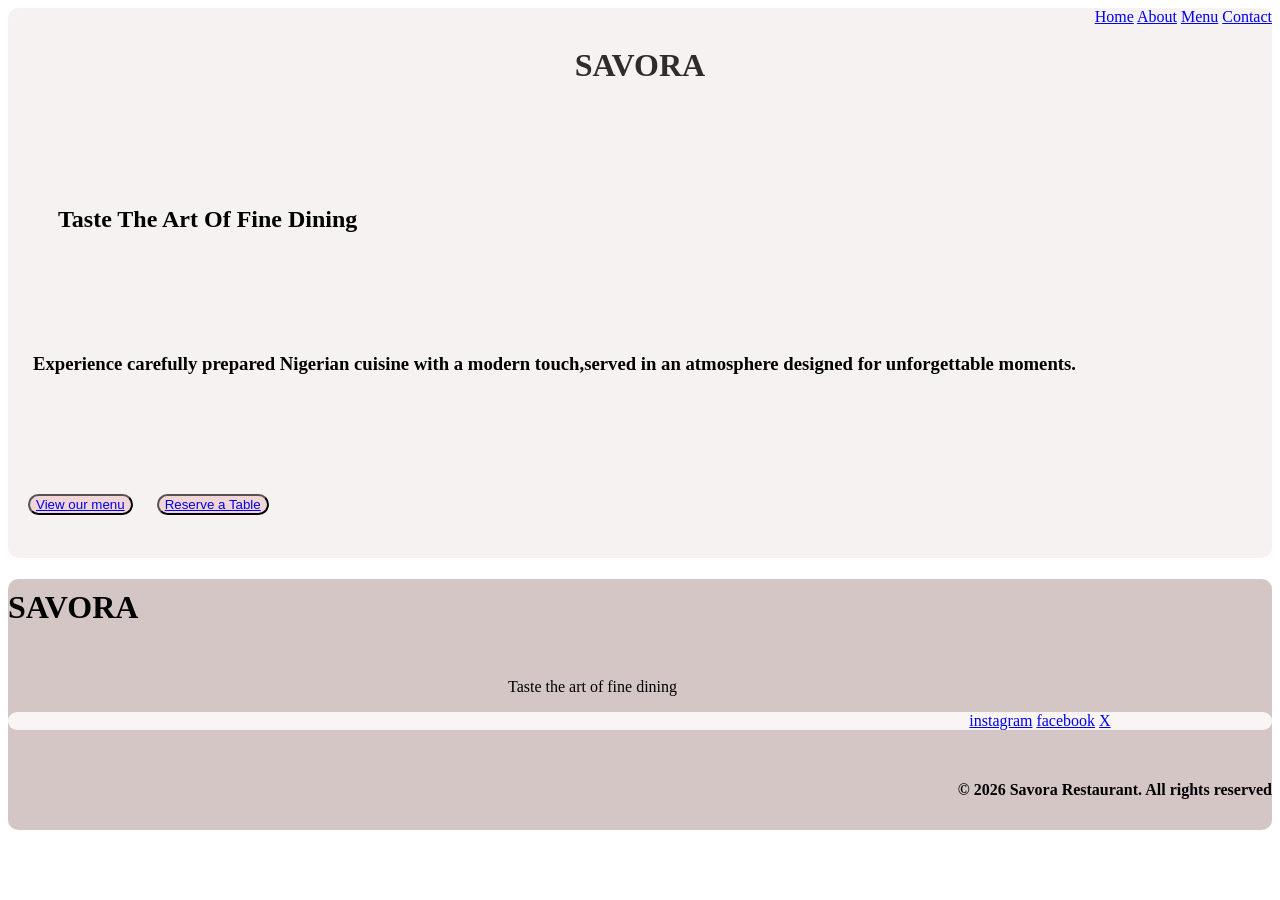
<file: index.html>
<!DOCTYPE html>
<html lang="en">
<head>
    <meta charset="UTF-8">
    <meta name="viewport" content="width=device-width, initial-scale=1.0">
    <link rel="stylesheet" href="style.css">
    <title>Savora Resu</title>
</head>
<body>
        <div class="parent-container">
          <div class="nav-link">
        <a href="index.html">Home</a>
        <a href="about.html">About</a>
        <a href="Menu.html">Menu</a>
        <a href=" contact.html">Contact</a>
        </div>
        
        <h1 class="main-header">SAVORA</h1>
        
        
        <h2 class="hero-title">Taste the Art of Fine Dining</h2>

        <h3 class="hero-text">
            Experience carefully prepared Nigerian cuisine with a modern touch,served in an atmosphere designed for unforgettable moments.
        </h3>

        <button class="hero-button-1">
            <a href="menu.html">View our menu</a>
        </button>
          <button class="hero-button-2">
            <a href="contact.html">Reserve a Table</a>
          </button>
        </div>
        <div class="children-container">
       <footer>
        <h1 class="main-footer">
            SAVORA
        </h1>
        <p class="footer-text">
            Taste the art of fine dining
        </p>
        <nav class="contact-info-1">
         <a href="#">instagram</a>
         <a href="#">facebook</a>
         <a href="#">X</a>
       </nav>
       <h4 class="contact-info-2">
         © 2026 Savora Restaurant. All rights reserved
       </h4>
       </footer>
       </div>
</body>
</html>
</file>
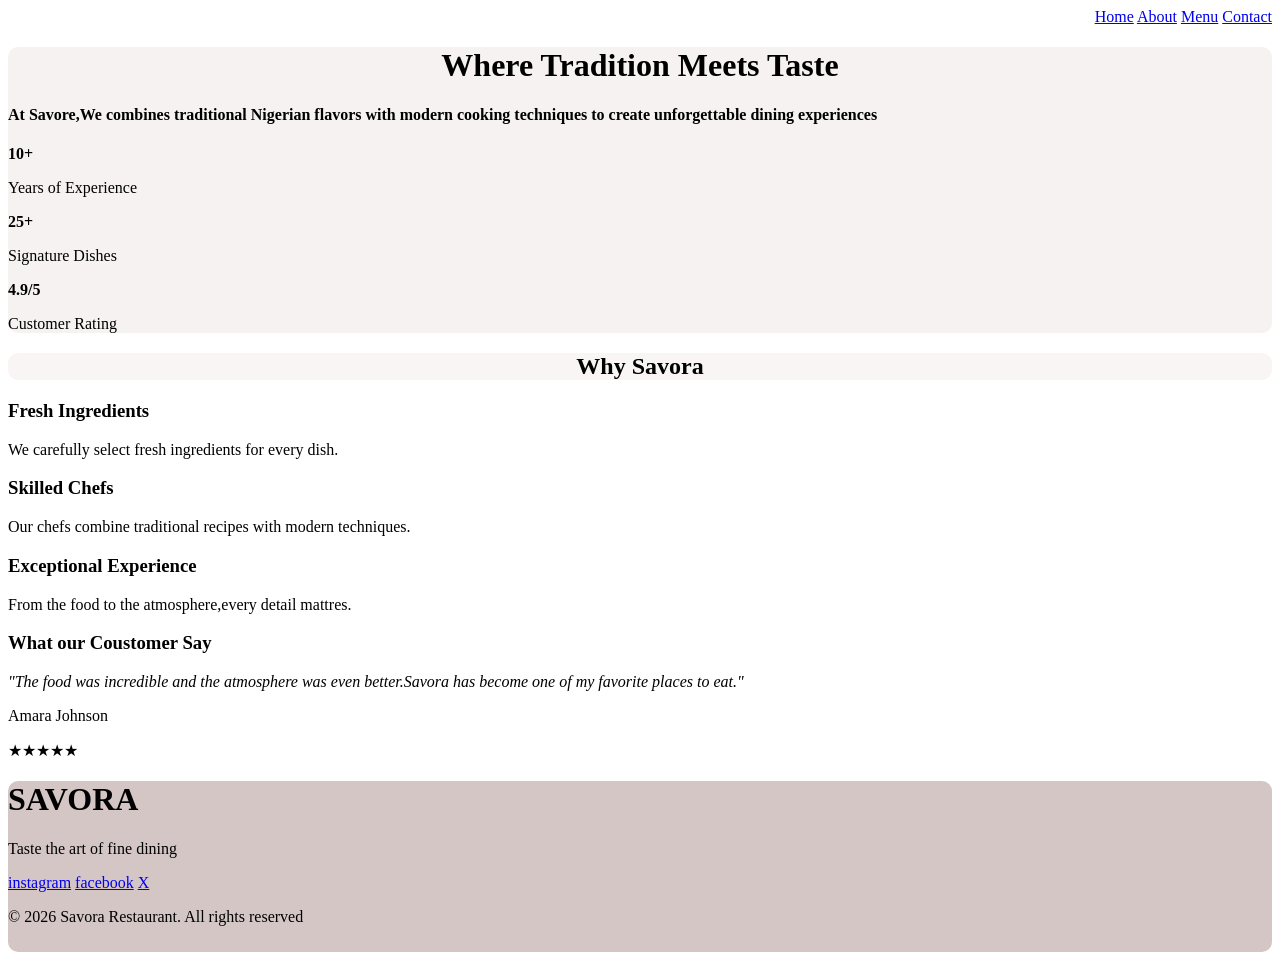
<file: about.html>
<!DOCTYPE html>
<html lang="en">
<head>
    <meta charset="UTF-8">
    <meta name="viewport" content="width=device-width, initial-scale=1.0">
    <link rel="stylesheet" href="style.css">
<title>Savora Rasu</title>
</head>
<body>
       <div class="nav-link">
        <a href="index.html">Home</a>
        <a href="about.html">About</a>
        <a href="Menu.html">Menu</a>
        <a href="Contact.html">Contact</a>
       </div>

        <div class="container">
           <h1 class="container-5">
            Where Tradition Meets Taste
           </h1>

         <h4>
            At Savore,We combines traditional Nigerian flavors with modern cooking techniques to create unforgettable dining experiences 
         </h4>
       
       <div class="box-1">
          <strong>
            10+
          </strong>
          <p>
            Years of Experience
          </p>
       </div>
       <div class="box-2">
        <strong>
            25+
        </strong>
        <p>
            Signature Dishes
        </p>
       </div>
       <div class="box-3">
        <strong>
            4.9/5
        </strong>
        <p>
            Customer Rating
        </p>
       </div>
       </div>
       <nav>
          <h1 class="container-6">
              Why Savora
          </h1>
        </nav>
        <div>
            <h3>
              Fresh Ingredients
            </h3>

           <p>
              We carefully select fresh ingredients for every dish.
           </p>

           <h3>
              Skilled Chefs
           </h3>

           <p>
              Our chefs combine traditional recipes with modern techniques.
           </p>

           <h3>
              Exceptional Experience
           </h3>

           <p>
              From the food to the atmosphere,every detail mattres.
           </p>
       </div>

       <div class="secondery-container">
           <h3>
             What our Coustomer Say
           </h3>
           <p>
              <i>
                "The food was incredible and the atmosphere was even better.Savora has become one of my favorite places to eat."
              </i>
           </p>

           <p>
             Amara Johnson
           </p>
            <p>★★★★★ </p>
       </div>
      <div class="children-container">
       <footer>
        <h1>
            SAVORA
        </h1>
        <P>
            Taste the art of fine dining
        </P>
        <nav-2>
         <a href="#">instagram</a>
         <a href="#">facebook</a>
         <a href="#">X</a>
       </nav-2>
       <p>
         © 2026 Savora Restaurant. All rights reserved
       </p>
       </footer>
       </div>
</body>
</html>
</file>
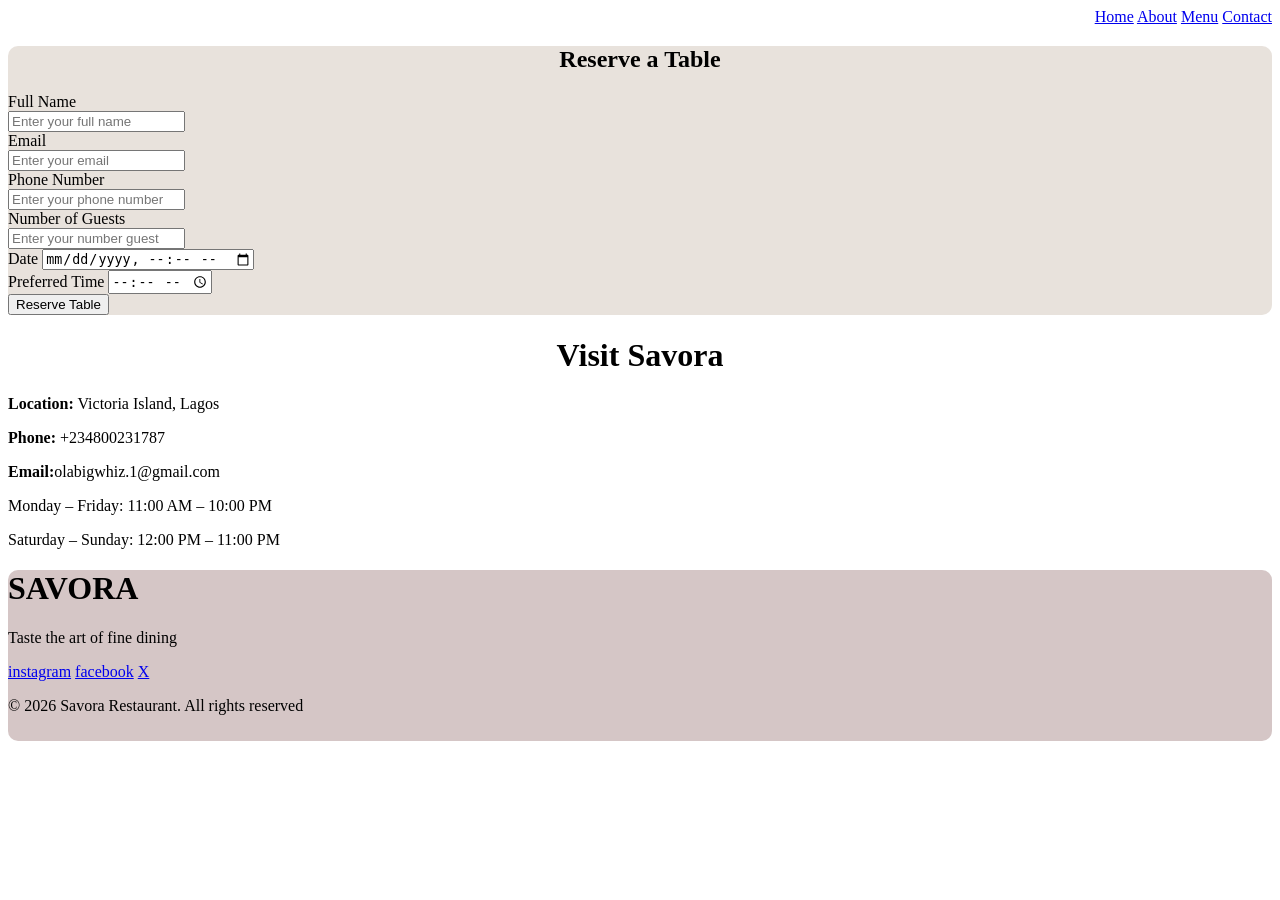
<file: contact.html>
<!DOCTYPE html>
<html lang="en">
<head>
    <meta charset="UTF-8">
    <meta name="viewport" content="width=device-width, initial-scale=1.0">
    <link rel="stylesheet" href="style.css">
    <title>Savora Resu</title>
</head>
<body>
    <div class="nav-link">
        <a href="index.html">Home</a>
        <a href="about.html">About</a>
        <a href="Menu.html">Menu</a>
        <a href=" contact.html">Contact</a>
     </div>

     <div class="contact-container">
      <section>  
        <h1 class="hero-section">Reserve a Table</h1> 
         <form>
            <label>Full Name</label><br>
            <input type="text" placeholder="Enter your full name" required/><br>

            <label>Email</label><br>
            <input type="text" placeholder="Enter your email" required/><br>

            <label>Phone Number</label><br>
            <input type="number" placeholder="Enter your phone number" required/><br>

            <label>Number of Guests</label><br>
            <input type="number" placeholder="Enter your number guest" required/><br>

             <label>Date</label>
            <input type="datetime-local" placeholder="input Date"required><br>

            <label>Preferred Time</label>
            <input type="time" placeholder="input preferred time"required><br>

            <button type="submit">Reserve Table</button><br>
         </form>
        </section> 
     </div>
     <div class="navbar">
         <h1 class="hero-section-1">
        Visit Savora
       </h1>
       <P><strong>Location:</strong> Victoria Island, Lagos </P>
       <P><strong>Phone:</strong> +234800231787</P>
       <P><strong>Email:</strong>olabigwhiz.1@gmail.com</P>
       <p>Monday – Friday: 11:00 AM – 10:00 PM</p>
       <p>Saturday – Sunday: 12:00 PM – 11:00 PM</p>
     </div>
     <div class="children-container">
        <footer>
        <h1>
            SAVORA
        </h1>
        <P>
            Taste the art of fine dining
        </P>
        <nav-2>
         <a href="#">instagram</a>
         <a href="#">facebook</a>
         <a href="#">X</a>
       </nav-2>
        <p>
         © 2026 Savora Restaurant. All rights reserved
       </p>
       </footer>
     </div>
</body>
</html>
</file>
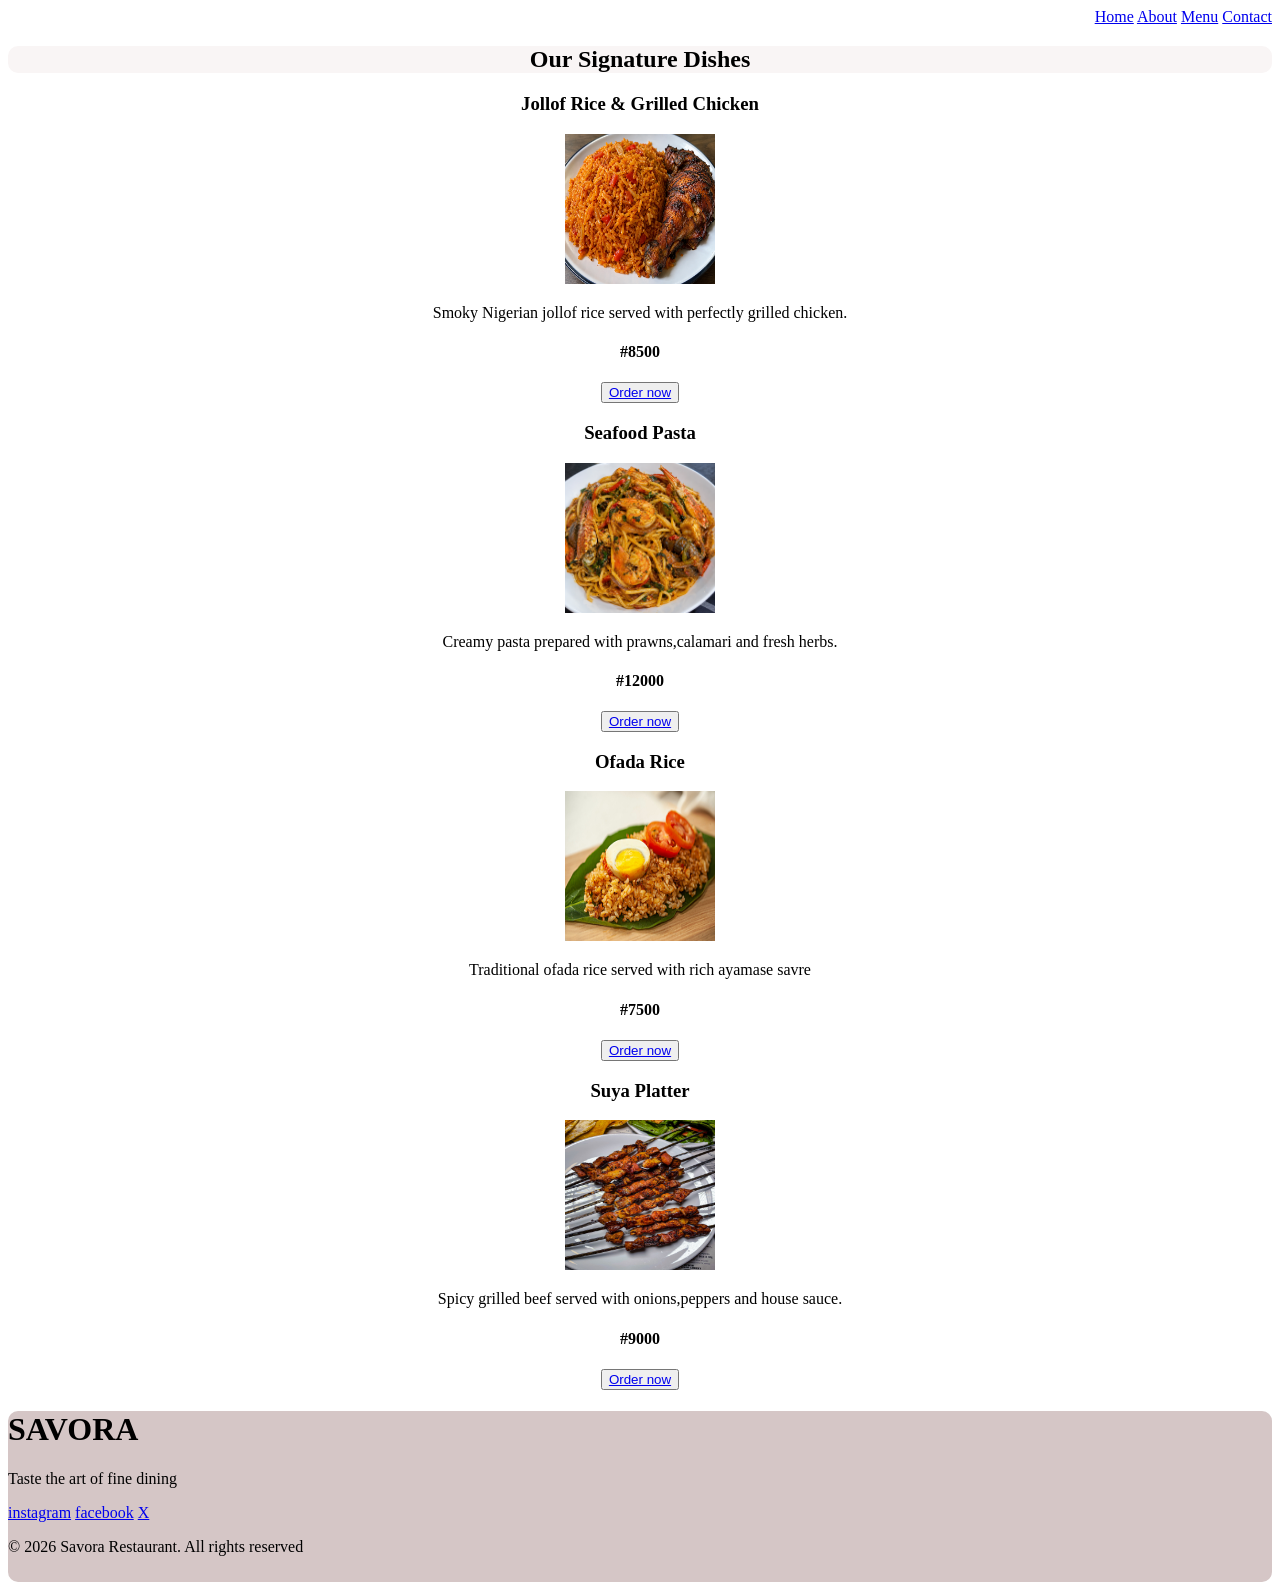
<file: menu.html>
<!DOCTYPE html>
<html lang="en">
<head>
    <meta charset="UTF-8">
    <meta name="viewport" content="width=device-width, initial-scale=1.0">
     <link rel="stylesheet" href="style.css">
    <title>Savora rasu</title>
</head>
<body>
    <div class="nav-link">
        <a href="index.html">Home</a>
        <a href="about.html">About</a>
        <a href="Menu.html">Menu</a>
        <a href=" contact.html">Contact</a>
    </div>
         <div class="all-container">
         <nav>
         <h1>Our Signature Dishes</h1>
         </nav>

         <div class="container-1">
              <h3>
              Jollof Rice & Grilled Chicken
             </h3>
             <img src="./media/Nigerian Jollof Rice and Grilled Chicken.png" alt="" width="150px" height="150px">
              <p>
                Smoky Nigerian jollof rice served with perfectly grilled chicken.
             </p>
             <h4>#8500</h4>
             <button>
                <a href="#">Order now</a>
              </button>
         </div>


         <div class="container-2">
                <h3>
                Seafood Pasta
              </h3>
               <img src="./media/Nigerian-Style Spicy Seafood Pasta.png" alt="" width="150px" height="150px">
              <p>
                Creamy pasta prepared with prawns,calamari and fresh herbs.
              </p>
             <h4>#12000</h4>
             <button>
                <a href="#">Order now</a>
              </button>
         </div>
            <div class="container-3">
                <h3>
                Ofada Rice
              </h3>
               <img src="./media/pexels-jb-moordiana-893124516-34439450.jpg" alt="" width="150px" height="150px">
               <p>
                Traditional ofada rice served with rich ayamase savre
               </p>
              <h4>#7500</h4>
              <button>
                <a href="#">Order now</a>
              </button>
         </div>


         <div class="container-4">
              <h3>
                Suya Platter
              </h3>
              <img src="./media/pexels-enesfilm-8104900.jpg" alt="" width="150px" height="150px">
               <p>
                Spicy grilled beef served with onions,peppers and house sauce.
               </p>
              <h4>#9000</h4>
              <button>
                <a href="#">Order now</a>
              </button>
            </div>
        </div>
        <div class="children-container">
             <footer>
        <h1>
            SAVORA
        </h1>
        <P>
            Taste the art of fine dining
        </P>
        <nav-2>
         <a href="#">instagram</a>
         <a href="#">facebook</a>
         <a href="#">X</a>
       </nav-2>
        <p>
         © 2026 Savora Restaurant. All rights reserved
       </p>
       </footer>
        </div>
</body>
</html>
</file>
<file: style.css>
.parent-container{
    background-color: rgb(246, 242, 242);
    border-radius: 10px;
    height: 550px;
    margin: 0px 0px 0px 0px;
    padding: 0px 0px 0px 0px;
}
.nav-link{
    text-decoration: dashed;
    text-align: end
}
.main-header{
    color: rgb(46, 44, 44);
    text-align: center;
    text-decoration: none;
}
.hero-title{
    text-decoration: solid;
    text-transform: capitalize;
    font-family: fantasy;
    padding: 100px 0px 0px 50px;
}
.hero-text{
    padding: 100px 0px 0px 25px;
}
.hero-button-1{
    background-color: rgba(226, 153, 153, 0.312);
    color: black;
    text-decoration: none;
    border-radius: 100px;
    margin: 100px 20px 5px 20px ;
}
.hero-button-2{
    background-color: rgba(226, 153, 153, 0.312);
    border-radius: 100px;
    margin: 0px 0px 0px 0px;
}
.children-container{
    background-color: rgb(213, 198, 198);
    border-radius: 10px;
    padding-bottom: 10px;
}
.main-footer{
    padding-top: 10px;
}
.footer-text{
    padding-left: 500px;
    padding-top: 30px;
}
.contact-info-1{
    padding-left: 800px;
    padding-top:0px ;
}
.contact-info-2{
    text-align: end;
    padding-top: 30px;
}
.contact-container{
    background-color: rgb(232, 226, 220);
    border-radius: 10px;
}
.hero-section{
    text-align: center;
}
.hero-section-1{
    text-align: center;
}
.container{
     background-color: rgb(246, 242, 242);
     border-radius: 10px;
}
.container-5{
    text-align: center;
}
.container-6{
    text-align: center;
}
nav{
    background-color: rgb(249, 245, 245);
    border-radius: 10px;
    text-align: center;
}
.container-1{
    text-align: center;
}
.container-2{
    text-align: center;
}
.container-3{
    text-align: center;
}
.container-4{
    text-align: center;
}
</file>
